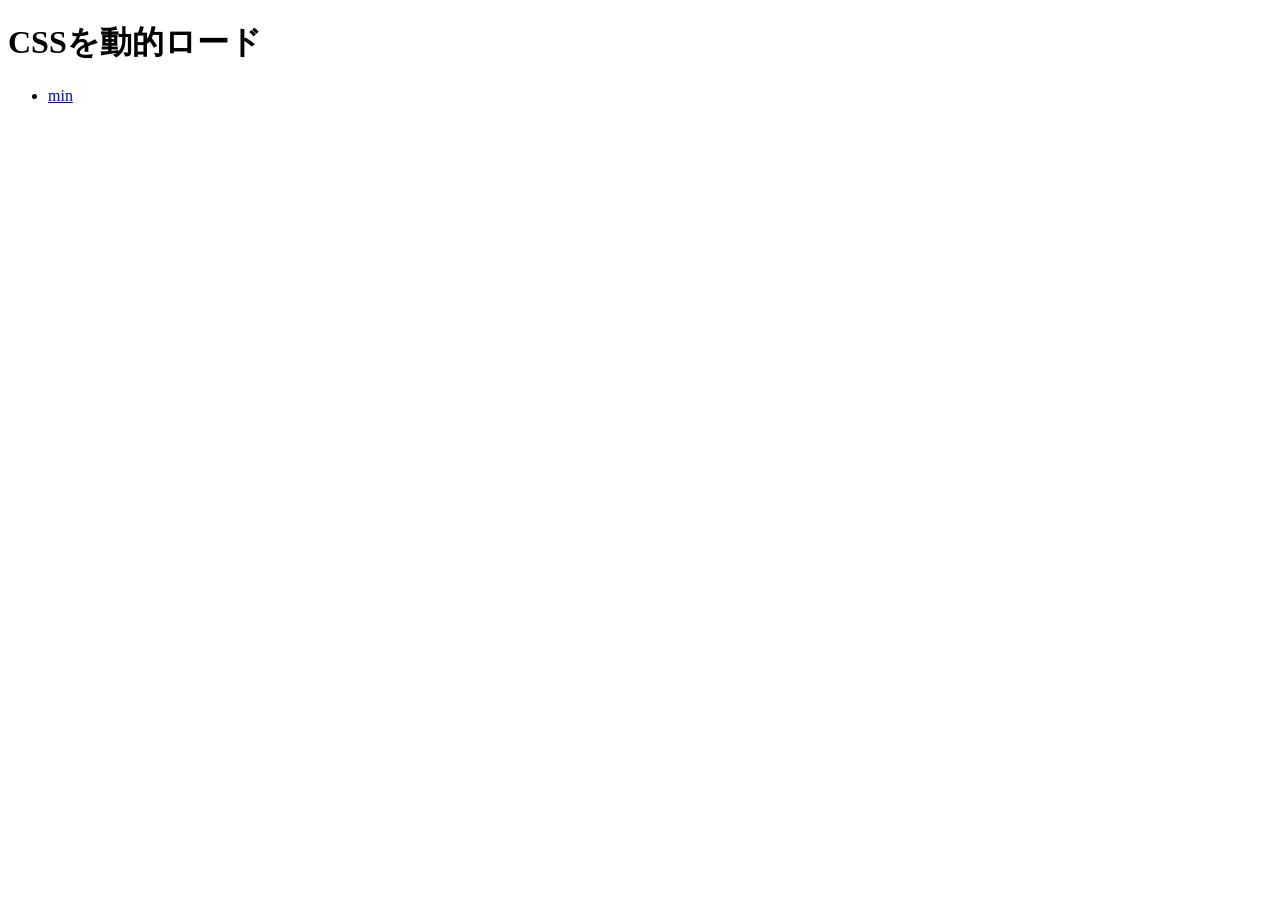
<file: docs/index.html>
<!DOCTYPE html>
<html lang="ja">
<head>
    <meta charset="utf-8">
    <title>CSSを動的ロード</title>
</head>
<body>
    <h1>CSSを動的ロード</h1>
    <ul>
	<li><a href="src/0/index.html">min</a></li>
    </ul>
</body>
</html>
</file>
